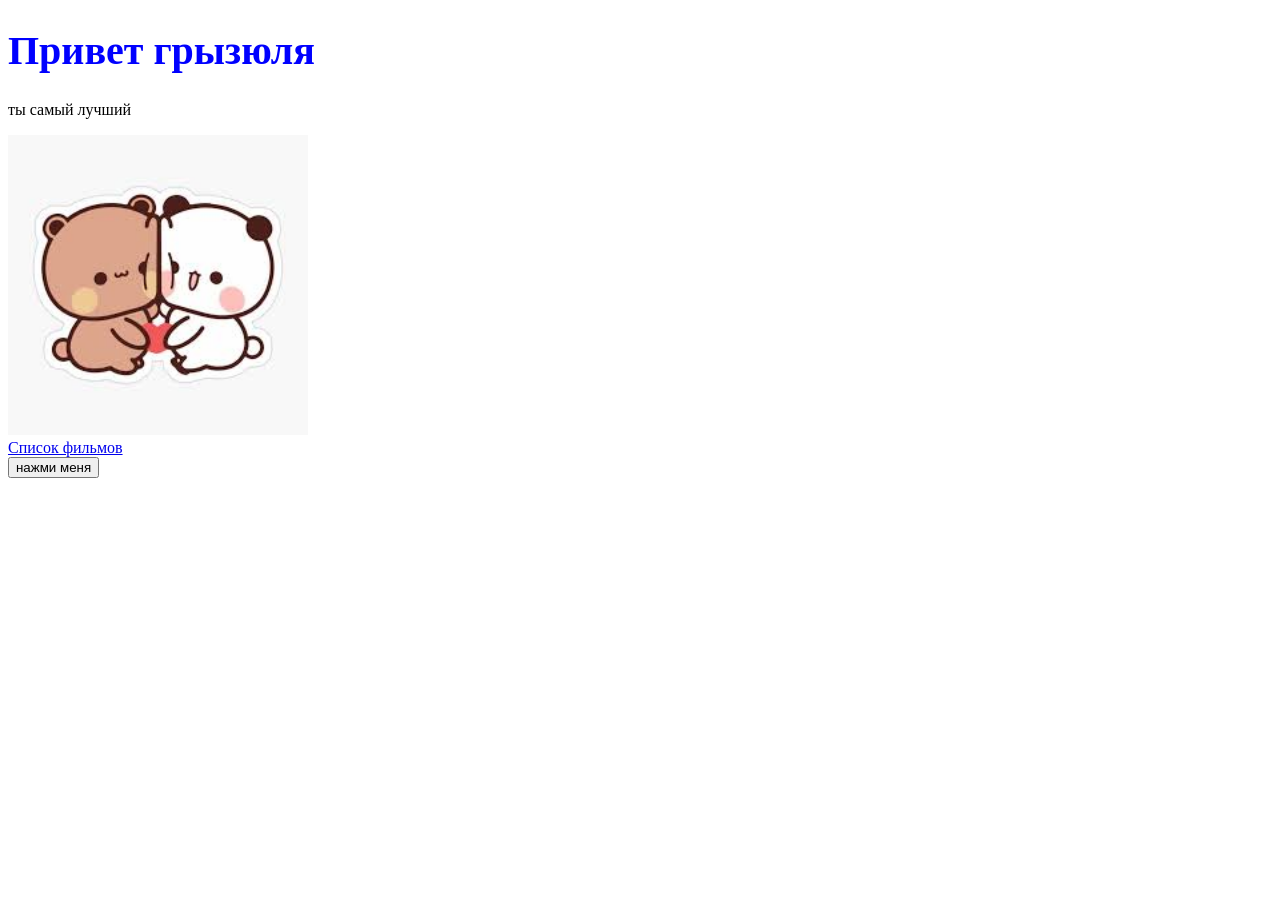
<file: index.html>
<!DOCTYPE html>

<html lang="en">

<head>
    <meta charset="UTF-8">
    <title>Привет, грызька</title>
    <link rel="stylesheet" href="index.css">
</head>

<body>
    <h1> Привет грызюля </h1>
    <p>ты самый лучший</p>
    <img src="[data-uri]" 
    alt="Котик смотрит криво"
    width="300">
    <div><a href="movies.html">Список фильмов</a>
    </div>

<button>нажми меня</button>

<div class="output"></div>

<script src="index.js"></script>
</body>


</html>
</file>
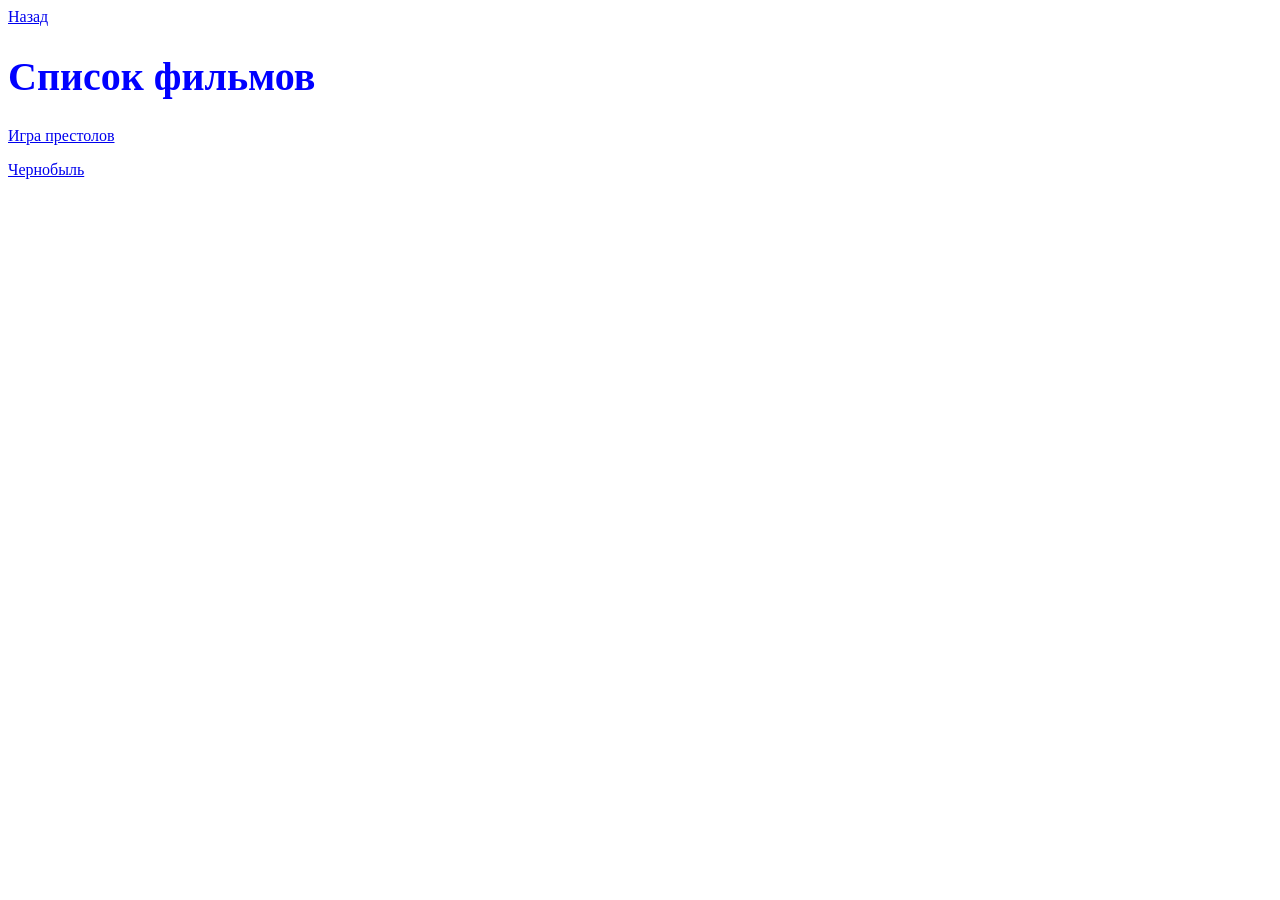
<file: movies.html>
<!DOCTYPE html>
<html lang="en">
<head>
    <meta charset="UTF-8">
    <title>Список фильмов</title>
    <link rel="stylesheet" href="index.css">
</head>
<body>
    <a href="index.html">Назад</a>
    <h1>Список фильмов</h1>
    <p>
        <a href="https://ru.wikipedia.org/wiki/%D0%98%D0%B3%D1%80%D0%B0_%D0%BF%D1%80%D0%B5%D1%81%D1%82%D0%BE%D0%BB%D0%BE%D0%B2_(%D1%82%D0%B5%D0%BB%D0%B5%D1%81%D0%B5%D1%80%D0%B8%D0%B0%D0%BB)">Игра престолов</a>
    </p>
    <p><a href="https://www.kinopoisk.ru/series/727157/?utm_referrer=www.google.com">Чернобыль</a>
    </p>
</body>
</html>
</file>
<file: index.css>
h1{
    font-size: 40px;
    color: blue;
}


.output {
    color: red;
}
</file>
